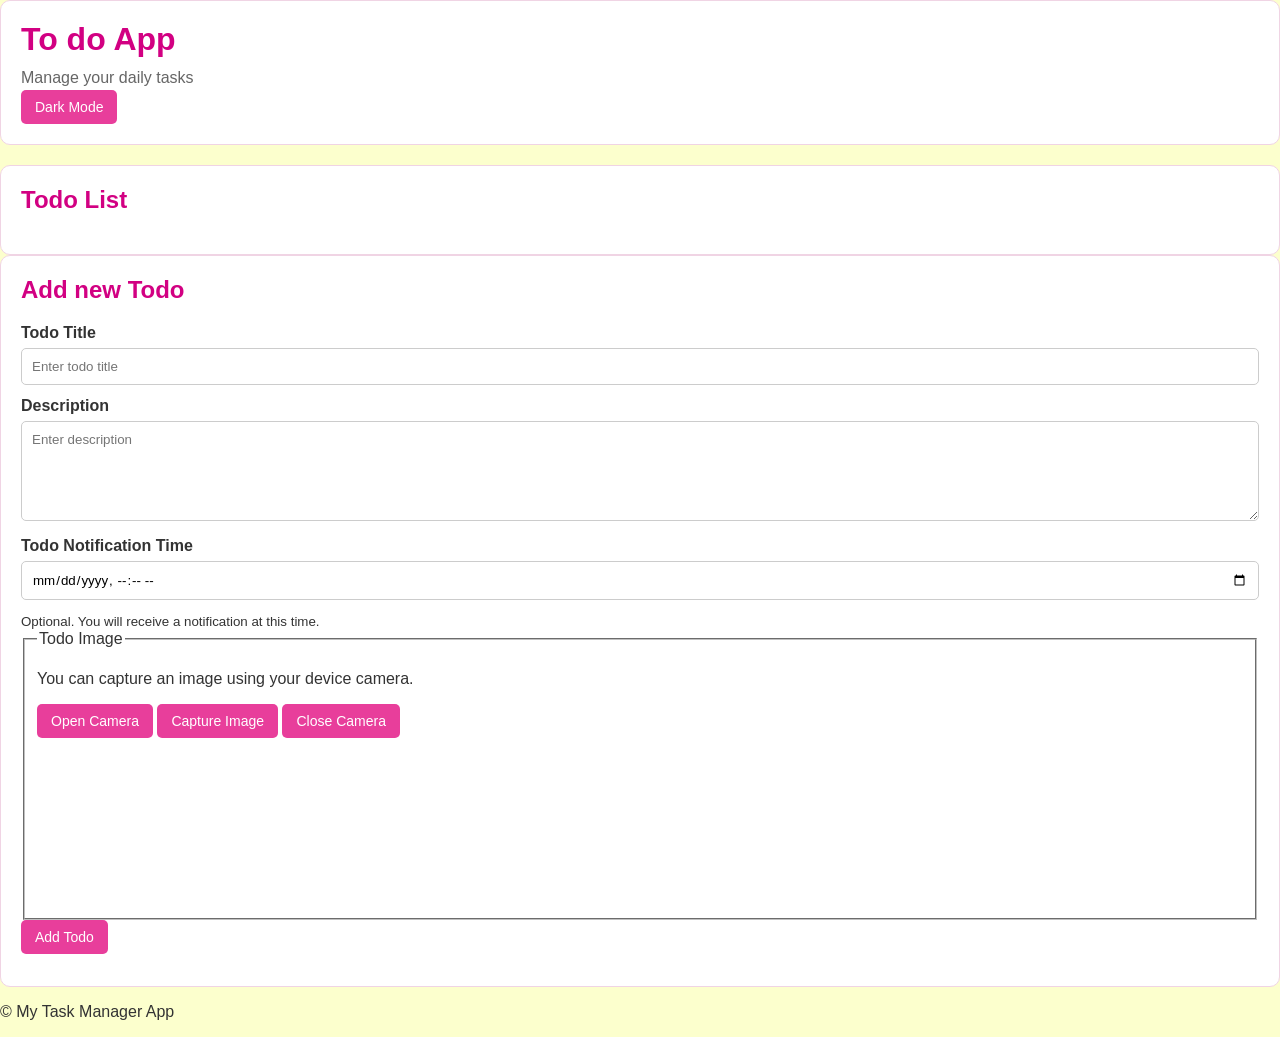
<file: index.html>
<!DOCTYPE html>
<html lang="en">
<head>
    <meta charset="UTF-8">
    <meta name="viewport" content="width=device-width, initial-scale=1.0">
    <title>Todo App</title>
    <link rel="stylesheet" href="style.css">
</head>

<body>
    <header>
        <h1>To do App</h1>
        <p>Manage your daily tasks</p>
        <button type ="button" id="theme-btn" aria-label="Switch to dark mode">Dark Mode</button>
    </header>

    <main>
        <section class="todo-list">
            <h2>Todo List</h2>

            <div id="status-message" class="sr-only"
                role="status" aria-live="polite">
            </div>

            <div id = "todo-container">
                <!-- Todo items will be showed here -->
            </div>
        </section>

        <section class="todo-detail">
            <div id="add-section">
                <h2>Add new Todo</h2>

                <form id="todo-form"> 
                    <label for="title">Todo Title</label> <input type="text" id="title" name="title" placeholder="Enter todo title" >
                    <label for="description">Description</label>
                    <textarea id="description" name="description" placeholder="Enter description"></textarea>

                    <label for="notification-time">
                        Todo Notification Time
                    </label>

                    <input
                        type="datetime-local"
                        id="notification-time"
                        name="notification-time">

                    <small id="notification-help">
                        Optional. You will receive a notification at this time.
                    </small>

                    <fieldset>
                        <legend>Todo Image</legend>

                        <p>You can capture an image using your device camera.</p>

                        <div class="camera-controls">
                            <button type="button" id="start-camera">
                                Open Camera
                            </button>

                            <button type="button" id="capture-image" disabled>
                                Capture Image
                            </button>

                            <button type="button" id="stop-camera" disabled>
                                Close Camera
                            </button>
                        </div>

                        <video
                            id="camera"
                            autoplay
                            playsinline
                            muted>
                        </video>

                        <canvas id="canvas" hidden></canvas>

                        <img
                            id="image-preview"
                            class="image-preview"
                            alt="Preview of captured todo image"
                            hidden>

                        <button
                            type="button"
                            id="remove-image"
                            hidden>
                            Remove Image
                        </button>

                        <p
                            id="camera-status"
                            role="status"
                            aria-live="polite">
                        </p>
                    </fieldset>

                    <button type="submit">Add Todo</button>
                </form>
            </div>

            <div id="edit-section" hidden>
                <h2>Edit Todo</h2>

                <form id="edit-form">
                    <label for="edit-title">Todo Title</label>
                    <input type="text" id="edit-title" name="edit-title" placeholder="Enter todo title">
                    <label for="edit-description">Description</label>
                    <textarea id="edit-description" name="edit-description" placeholder="Enter description"></textarea>

                    <label for="edit-notification-time">
                        Todo Notification Time
                    </label>

                    <input
                        type="datetime-local"
                        id="edit-notification-time"
                        name="edit-notification-time">

                    <div class="edit-buttons">
                        <button type="submit">Save changes</button>
                        <button type="button" id="cancel-edit">Cancel</button>
                    </div>
                </form>
            </div>

        </section>

    </main>

    <footer>
        <p>&copy; My Task Manager App</p>
    </footer>

    <script src="script.js"></script>
</body>
</html>
</file>
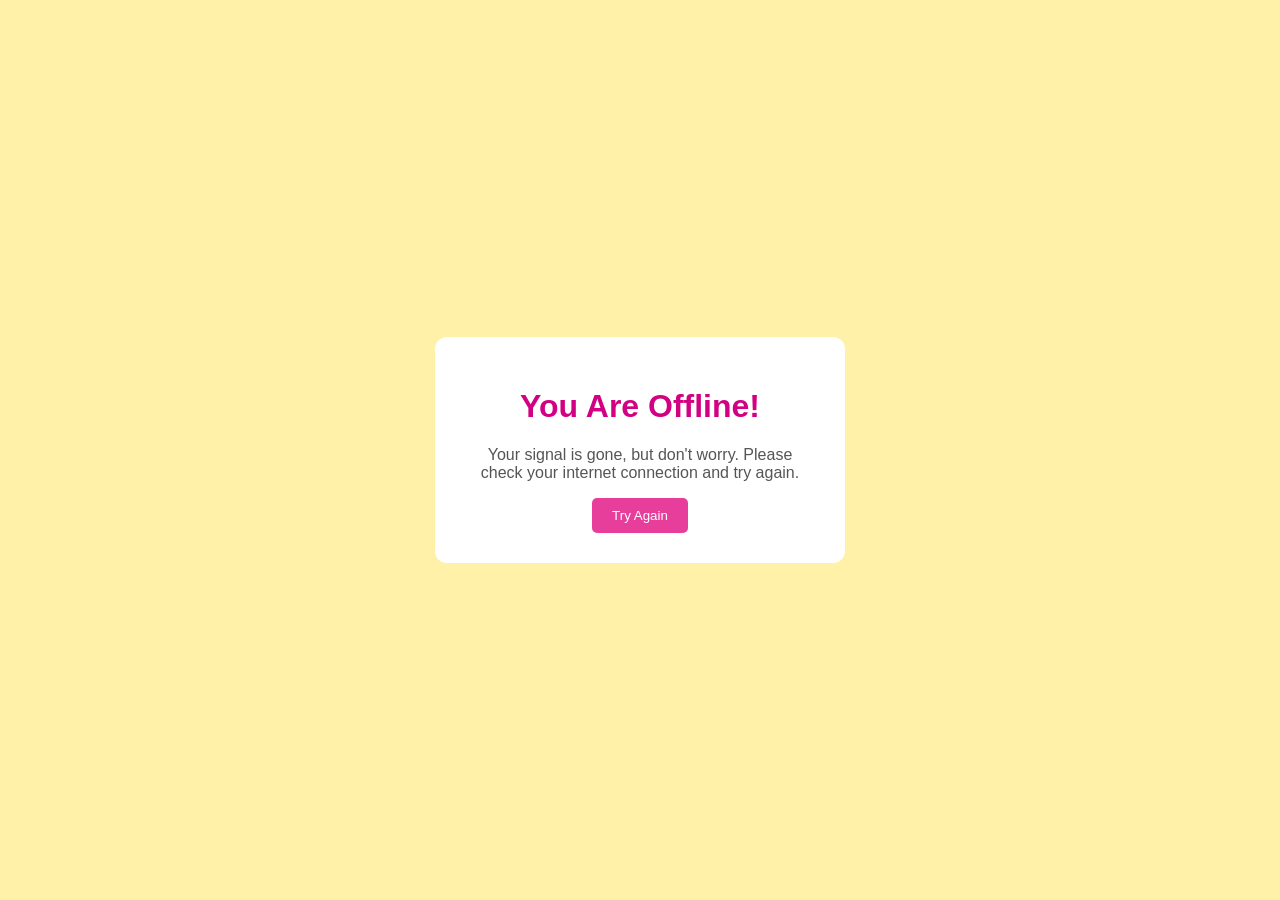
<file: offline.html>
<!DOCTYPE html>
<html lang="en">
<head>
    <meta charset="UTF-8">
    <meta name="viewport" content="width=device-width, initial-scale=1.0">
    <title>Offline - Todo App</title>
    <style>
        body {
            font-family: Arial, sans-serif;
            background-color: #fff2a8;
            display: flex;
            justify-content: center;
            align-items: center;
            min-height: 100vh;
            margin: 0;
            text-align: center;
        }

        .offline-container {
            padding: 30px;
            background-color: white;
            border-radius: 12px;
            max-width: 350px;
        }

        h1 {
            color: #d20082;
        }

        p {
            color: #555;
        }

        button {
            padding: 10px 20px;
            border: none;
            border-radius: 5px;
            background-color: #e83e9b;
            color: white;
            cursor: pointer;
        }
    </style>
</head>
<body>
    <div class="offline-container">
        <h1>You Are Offline!</h1>
        <p>Your signal is gone, but don't worry. Please check your internet connection and try again.</p>
        <button onclick="location.reload()">Try Again</button>
    </div>
</body>
</html>
</file>
<file: style.css>
* {
    box-sizing: border-box;
}

body {
    margin: 0;
    font-family: Arial, sans-serif;
    background-color: #fcffcd;
    color: #333;
}

.app-layout {
    display: flex;
    align-items: stretch;
    gap: 20px;
    max-width: 1200px;
    margin: 25px auto;
    padding: 0 20px;
}

/* Sidebar */
.sidebar {
    width: 190px;
    flex-shrink: 0;
    padding: 20px;
    border: 1px solid #e7a8cf;
    border-radius: 8px;
    background-color: #fcffcd;
    display: flex;
    flex-direction: column;
    gap: 15px;
}

.sidebar h2 {
    margin: 0;
    font-size: 18px;
    color: #d20082;
}

.sidebar nav {
    display: flex;
    flex-direction: column;
    gap: 8px;
}

.sidebar nav a {
    display: block;
    padding: 10px;
    border-radius: 5px;
    color: #333;
    text-decoration: none;
}

.sidebar nav a:hover,
.sidebar nav a.active {
    background-color: #ffcae9;
    font-weight: bold;
}

.sidebar select {
    width: 100%;
    padding: 9px;
    border: 1px solid #ccc;
    border-radius: 5px;
    background-color: white;
}

.sidebar-note {
    font-size: 12px;
    line-height: 1.5;
    color: #666;
}

/* Main content */
.app-layout main {
    flex: 1;
    min-width: 0;
    max-width: none;
    margin: 0;
    padding: 0;
}

header {
    margin-bottom: 20px;
    padding: 20px;
    background-color: #fff;
    border: 1px solid #f0d4e4;
    border-radius: 10px;
}

header h1 {
    margin: 0 0 8px;
    color: #d20082;
}

header p {
    margin: 0;
    color: #666;
    line-height: 1.5;
}

.todo-container,
.todo-content-wrapper {
    display: flex;
    align-items: flex-start;
    gap: 20px;
}

.todo-list,
.todo-detail {
    min-width: 0;
    flex: 1;
    padding: 20px;
    background-color: #fff;
    border: 1px solid #f0d4e4;
    border-radius: 10px;
}

.todo-list h2,
.todo-detail h2 {
    margin-top: 0;
    color: #d20082;
}

.todo-item {
    overflow-wrap: anywhere;
    margin-bottom: 12px;
    padding: 14px;
    border: 1px solid #eee;
    border-radius: 8px;
    background-color: #fffafd;
}

.todo-item:last-child {
    margin-bottom: 0;
}

.todo-item .todo-content {
    display: flex;
    align-items: flex-start;
    flex-wrap: wrap;
    gap: 10px;
}

.todo-item input[type="checkbox"] {
    margin-top: 4px;
}

.todo-item.completed {
    opacity: 0.7;
}

.todo-item.completed .todo-title {
    text-decoration: line-through;
}

.todo-title {
    flex: 1;
    min-width: 0;
    font-weight: bold;
    overflow-wrap: anywhere;
}

.todo-description {
    margin: 8px 0 0 28px;
    color: #666;
    line-height: 1.5;
    overflow-wrap: anywhere;
}

.todo-buttons {
    display: flex;
    flex-wrap: wrap;
    gap: 6px;
    margin-top: 12px;
}

.todo-item .todo-buttons form {
    display: inline;
}

button,
input[type="submit"] {
    padding: 9px 14px;
    border: none;
    border-radius: 5px;
    background-color: #e83e9b;
    color: white;
    cursor: pointer;
    font-size: 14px;
}

button:hover,
input[type="submit"]:hover {
    background-color: #c91f7e;
}

.todo-item .todo-buttons form button {
    padding: 5px 10px;
}

button.delete,
.delete-button {
    background-color: #dc3545;
}

button.delete:hover,
.delete-button:hover {
    background-color: #b02a37;
}

#installButton {
    width: 100%;
    padding: 10px;
    border: none;
    border-radius: 5px;
    background-color: #d20082;
    color: white;
    cursor: pointer;
}

#installButton:hover {
    background-color: #a90068;
}

/* Forms */
form {
    margin-bottom: 12px;
}

label {
    display: block;
    margin-bottom: 6px;
    font-weight: bold;
}

input[type="text"],
input[type="datetime-local"],
input[type="date"],
input[type="time"],
textarea,
select {
    max-width: 100%;
    font-family: inherit;
}

.todo-detail input[type="text"],
.todo-detail input[type="datetime-local"],
.todo-detail input[type="date"],
.todo-detail input[type="time"],
.todo-detail textarea,
.todo-detail select {
    width: 100%;
    padding: 10px;
    border: 1px solid #ccc;
    border-radius: 5px;
    margin-bottom: 12px;
}

textarea {
    min-height: 100px;
    resize: vertical;
}

.todo-meta {
    margin: 10px 0 0 28px;
    font-size: 13px;
    color: #666;
}

.todo-notification {
    margin: 8px 0 0 28px;
    font-size: 13px;
    color: #7a2860;
}

.todo-image {
    display: block;
    max-width: calc(100% - 28px);
    max-height: 260px;
    object-fit: contain;
    margin: 12px 0 0 28px;
    border-radius: 6px;
}

.notice {
    margin: 0 0 15px;
    padding: 10px;
    background-color: #e7f7e7;
    color: #245c24;
    border-radius: 5px;
}

/* Empty state */
.empty-state {
    padding: 20px;
    color: #777;
    text-align: center;
}

/* Dark mode */
body.dark-mode {
    background-color: #222;
    color: #f5f5f5;
}

body.dark-mode header,
body.dark-mode .todo-list,
body.dark-mode .todo-detail {
    background-color: #333;
    border-color: #555;
}

body.dark-mode header p,
body.dark-mode .todo-description {
    color: #ddd;
}

body.dark-mode .todo-item {
    background-color: #3a3a3a;
    border-color: #555;
}

body.dark-mode .sidebar {
    background-color: #444;
    border-color: #777;
}

body.dark-mode .sidebar h2 {
    color: #ff9cda;
}

body.dark-mode .sidebar nav a {
    color: white;
}

body.dark-mode .sidebar nav a:hover,
body.dark-mode .sidebar nav a.active {
    background-color: #666;
}

body.dark-mode .sidebar select {
    background-color: #555;
    color: white;
    border-color: #777;
}

body.dark-mode .sidebar-note,
body.dark-mode .todo-meta {
    color: #ddd;
}

body.dark-mode .todo-notification {
    color: #ffb8e2;
}

body.dark-mode .notice {
    background-color: #304b30;
    color: #d9ffd9;
}

body.dark-mode input,
body.dark-mode textarea,
body.dark-mode select {
    background-color: #444;
    color: white;
    border-color: #666;
}

.todo-container,
.todo-content-wrapper {
    display: flex;
    flex-direction: row;
    align-items: flex-start;
    gap: 20px;
    width: 100%;
}

.todo-list,
.todo-detail {
    flex: 1;
    min-width: 0;
}

/* Responsive */
@media (max-width: 768px) {
    .app-layout {
        flex-direction: column;
    }

    .sidebar {
        width: 100%;
    }

    .sidebar nav {
        flex-direction: row;
        flex-wrap: wrap;
    }

    .sidebar nav a {
        flex: 1;
        text-align: center;
    }

    .todo-container,
    .todo-content-wrapper {
        flex-direction: column;
    }

    .app-layout main {
        width: 100%;
    }

    .todo-list,
    .todo-detail {
        width: 100%;
    }
}
</file>
